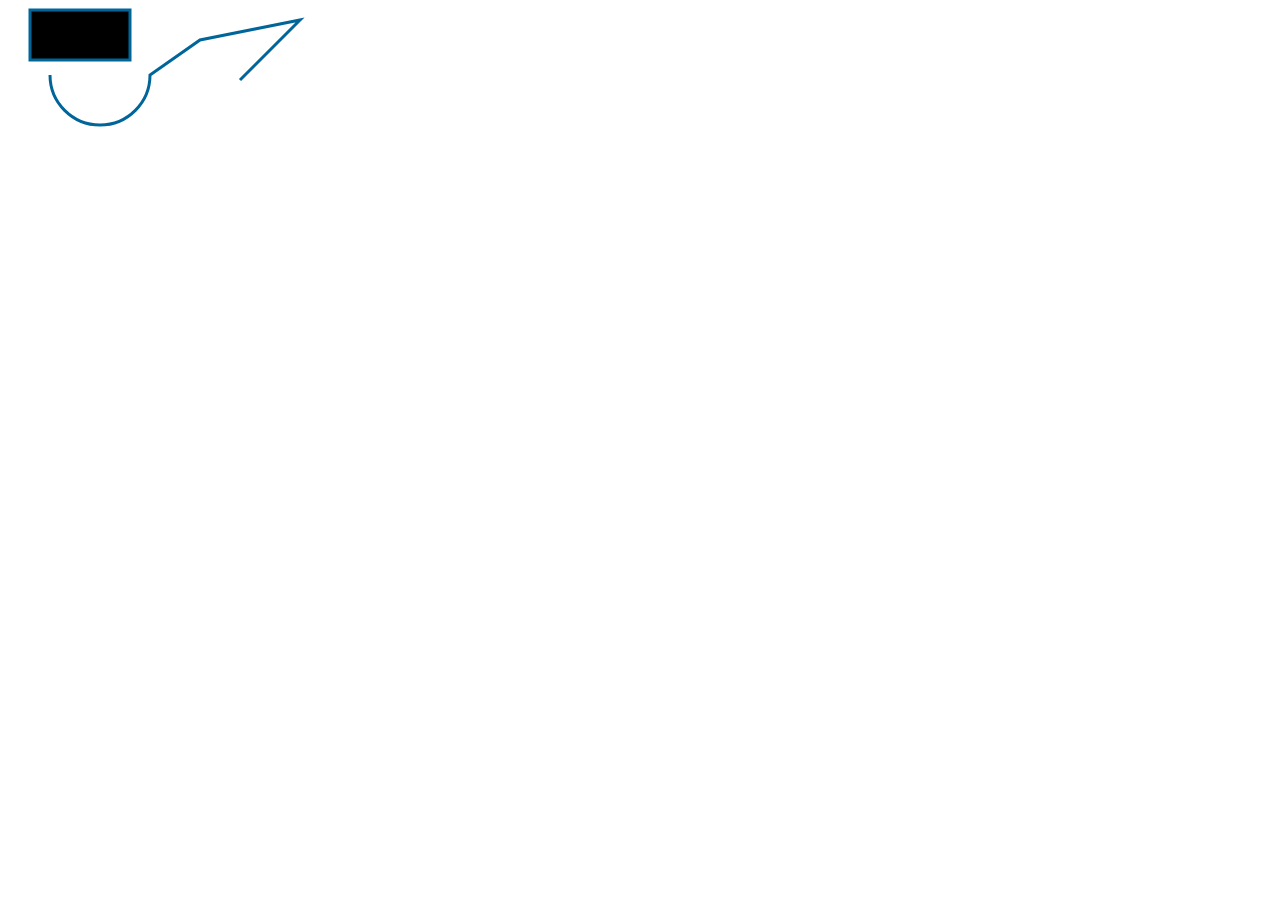
<file: index.html>
<!DOCTYPE HTML>
<html>
<head>
<meta charset="utf-8">
<meta name="viewport" content="initial-scale=1.0,width=device-width,maximum-scale=1,minimum-scale=1,user-scalable=no" /><meta name="apple-mobile-web-app-capable" content="yes" />
<title>Project and Page Title Here</title>
<link rel="stylesheet" type="text/css" href="css/reset.css">
<link rel="stylesheet" type="text/css" href="css/styles.css">
<!--[if lt IE 9]> 
<script src="http://html5shiv.googlecode.com/svn/trunk/html5.js"> </script> 
<![endif]--> 
</head>

<body>
<canvas width="800" height="600" id="myCanvas">
    Sorry,your browser does not support the canvas tag.
    
</canvas>
    <script> 
            var myCanvas = document.getElementById("myCanvas");
            var ctx = myCanvas.getContext("2d");
            //fillRect(starting_x, starting_y, width, height)
            ctx.fillRect(30,10,100,50);
            ctx.strokeStyle='#006699';
            ctx.lineWidth=3;
            ctx.strokeRect(30,10,100,50);
        
        //start a line
        ctx.beginPath();
        //MoveTo is like lifting your pen and moving it without making a line
        ctx.moveTo(240,80);
        //lineTo makes the pen, but makes a line to the new coordinate
        ctx.lineTo(300,20);
        ctx.lineTo(200,40);
        //draw an arc(center-x, center-y, radius)
        ctx.arc(100,75,50,0,1*Math.PI);
        //to get the stroke to appear
        
        ctx.stroke();
 </script>
</body>
</html>
</file>
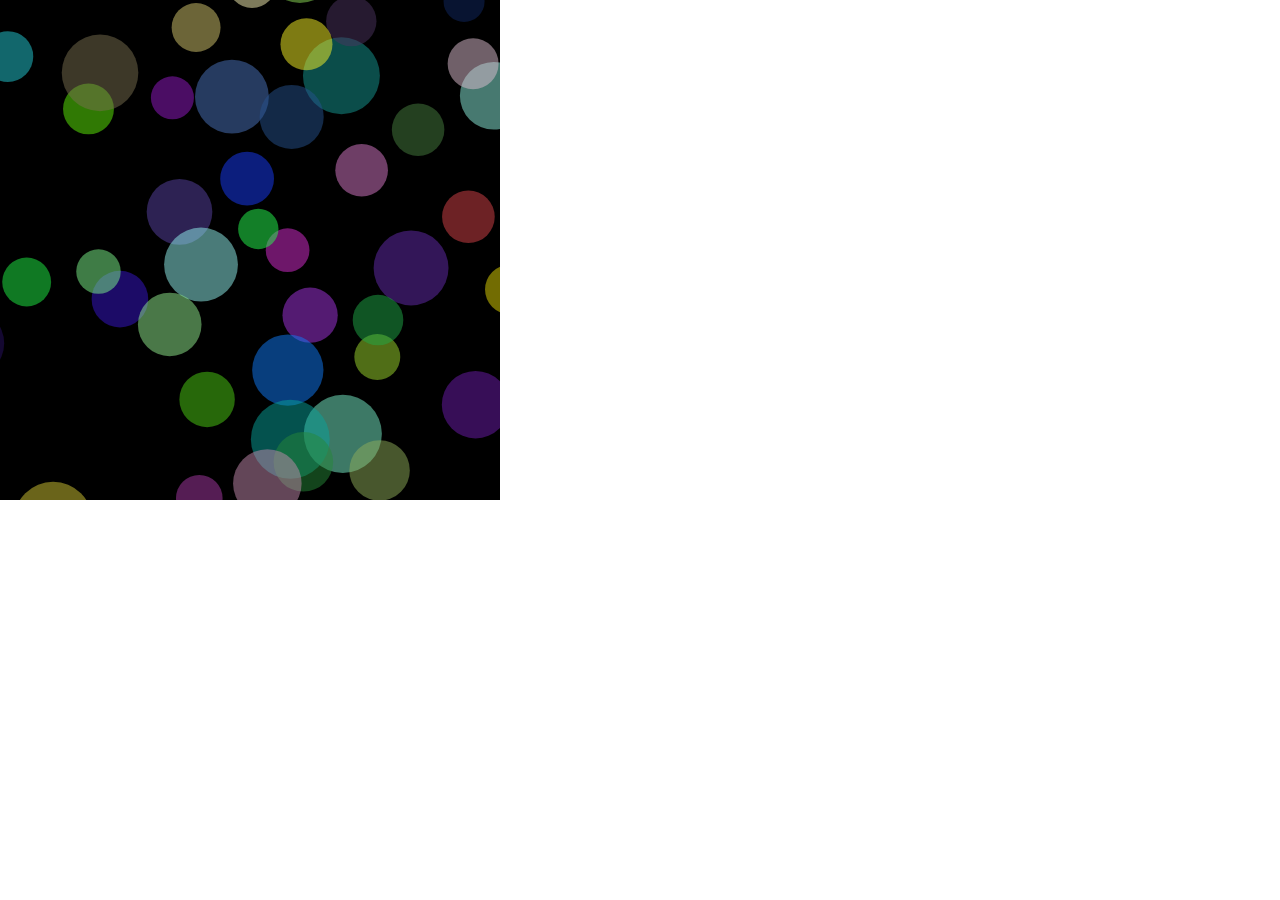
<file: index2.html>
<!DOCTYPE HTML>
<html>
<head>
<meta charset="utf-8">
<meta name="viewport" content="initial-scale=1.0,width=device-width,maximum-scale=1,minimum-scale=1,user-scalable=no" /><meta name="apple-mobile-web-app-capable" content="yes" />
<title>Canvas Particals Demo</title>
<link rel="stylesheet" type="text/css" href="css/reset.css">
<link rel="stylesheet" type="text/css" href="css/styles.css">
<!--[if lt IE 9]> 
<script src="http://html5shiv.googlecode.com/svn/trunk/html5.js"> </script> 
<![endif]--> 
</head>

<body>
<canvas width="500" height="500" id="myCanvas">
    Sorry,your browser does not support the canvas tag.
    
</canvas>
    <script src="js/particals.js"></script>
</body>
</html>
</file>
<file: css/styles.css>
@charset "utf-8";
/* CSS Document */

/* begin with styles for mobile: */








.clearfix:after {
     visibility: hidden;
     display: block;
     font-size: 0;
     content: " ";
     clear: both;
     height: 0;
     }
.clearfix { display: inline-block; }
/* start commented backslash hack \*/
* html .clearfix { height: 1%; }
.clearfix { display: block; }
/* close commented backslash hack */



/* CSS to be used when screen is between 721 and 960 px wide */
@media screen and (min-width:721px) and (max-width:960px) {

}
</file>
